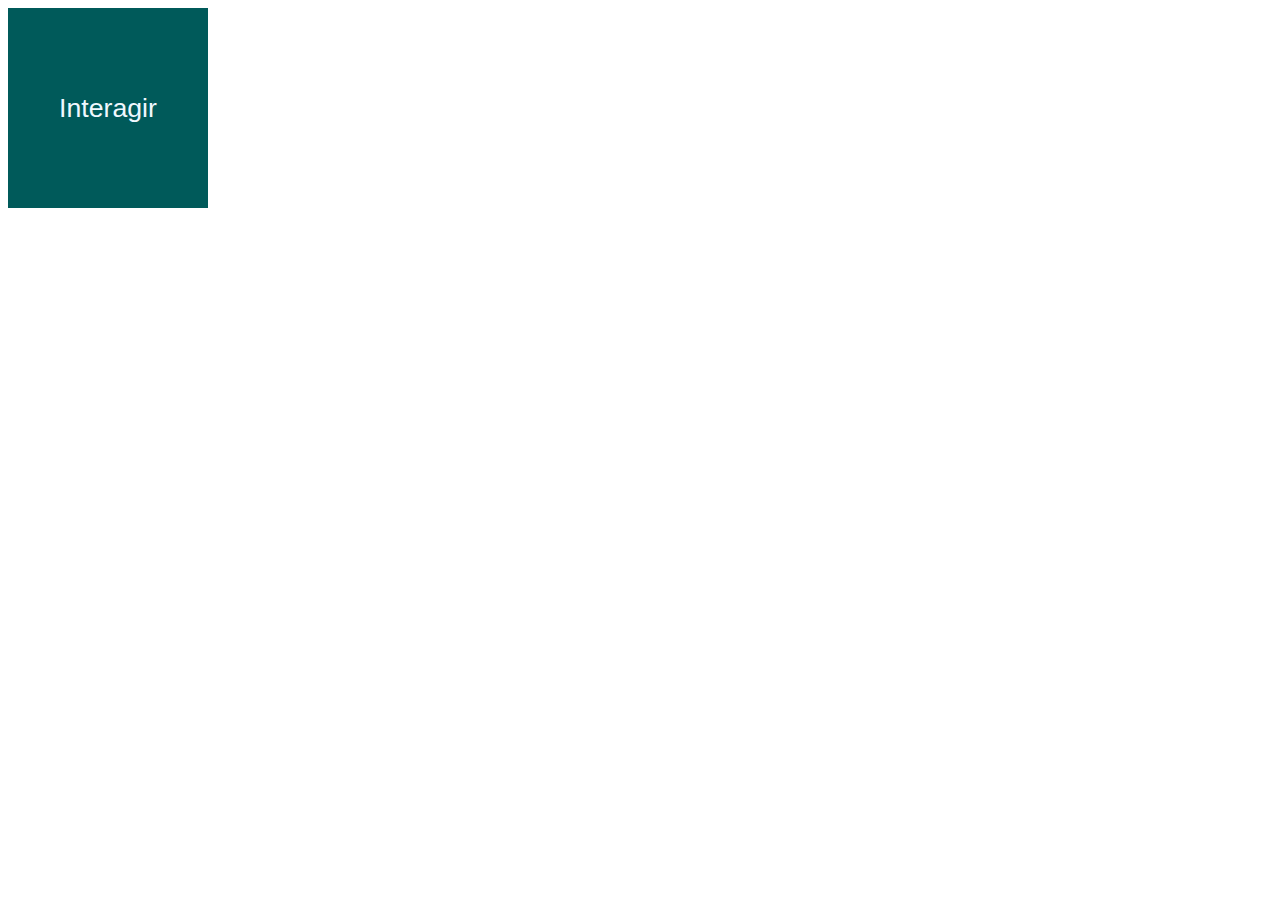
<file: ex2/index.html>
<!DOCTYPE html>
<html lang="en">
<head>
    <meta charset="UTF-8">
    <meta http-equiv="X-UA-Compatible" content="IE=edge">
    <meta name="viewport" content="width=device-width, initial-scale=1.0">
    <title>Eventos DOM</title>
    <link rel="stylesheet" href="style.css">
</head>
<body>
    <div id="area" >
        Interagir
    </div>
 
    <script src="./script.js"></script>
    
</body>
</html>
</file>
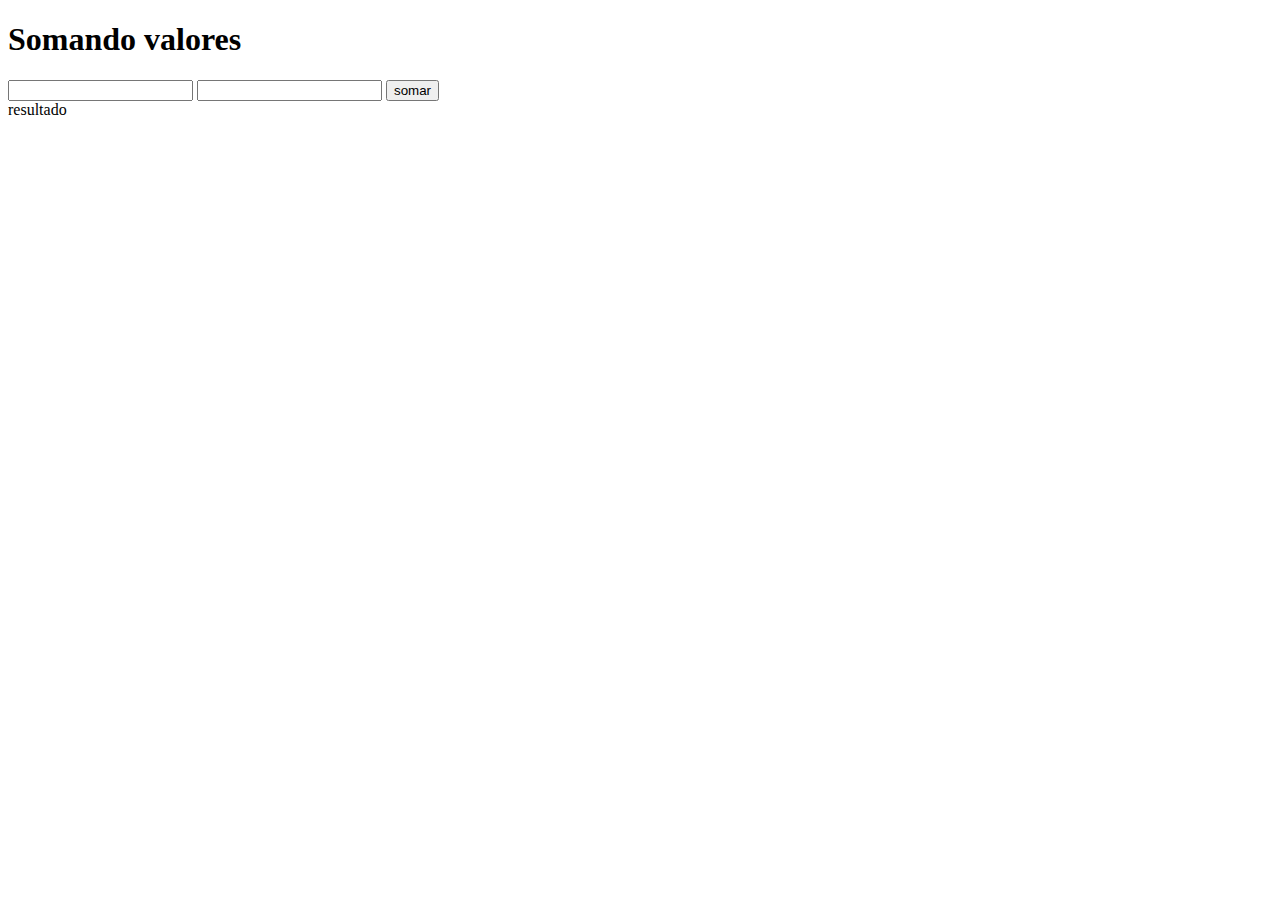
<file: ex1.html>
<!DOCTYPE html>
<html lang="pt-br">
<head>
    <meta charset="UTF-8">
    <meta http-equiv="X-UA-Compatible" content="IE=edge">
    <meta name="viewport" content="width=device-width, initial-scale=1.0">
    <title>somando valores
    </title>
</head>
<body>
<h1>Somando valores</h1>
<input type="number" nome = "tx1" id="tx1">
<input type="number" nome = "tx2" id="tx2">
<input type="button" value="somar" onclick="somar()" id="bt">
<div id="res">resultado</div>
<script>
    function somar(tx1,tx2){
         tx1 = document.getElementById("tx1")
         tx2 = document.getElementById("tx2")
         res = document.getElementById("res")
        
         n1 = parseFloat(tx1.velue)
         n2 = parseFloat(tx2.velue)

         s = n1 + n2
        res.innerHTML = s

    }
</script>
</body>

</html>
</file>
<file: ex2/style.css>
body{
   display: flex; 
}
div#area{
    
    font: normal 20pt Arial;
    color:aliceblue;
    background-color: rgb(0, 90, 90);
    width: 200px;
    height: 200px;
    text-align: center;
    line-height: 200px;
    

}
</file>
